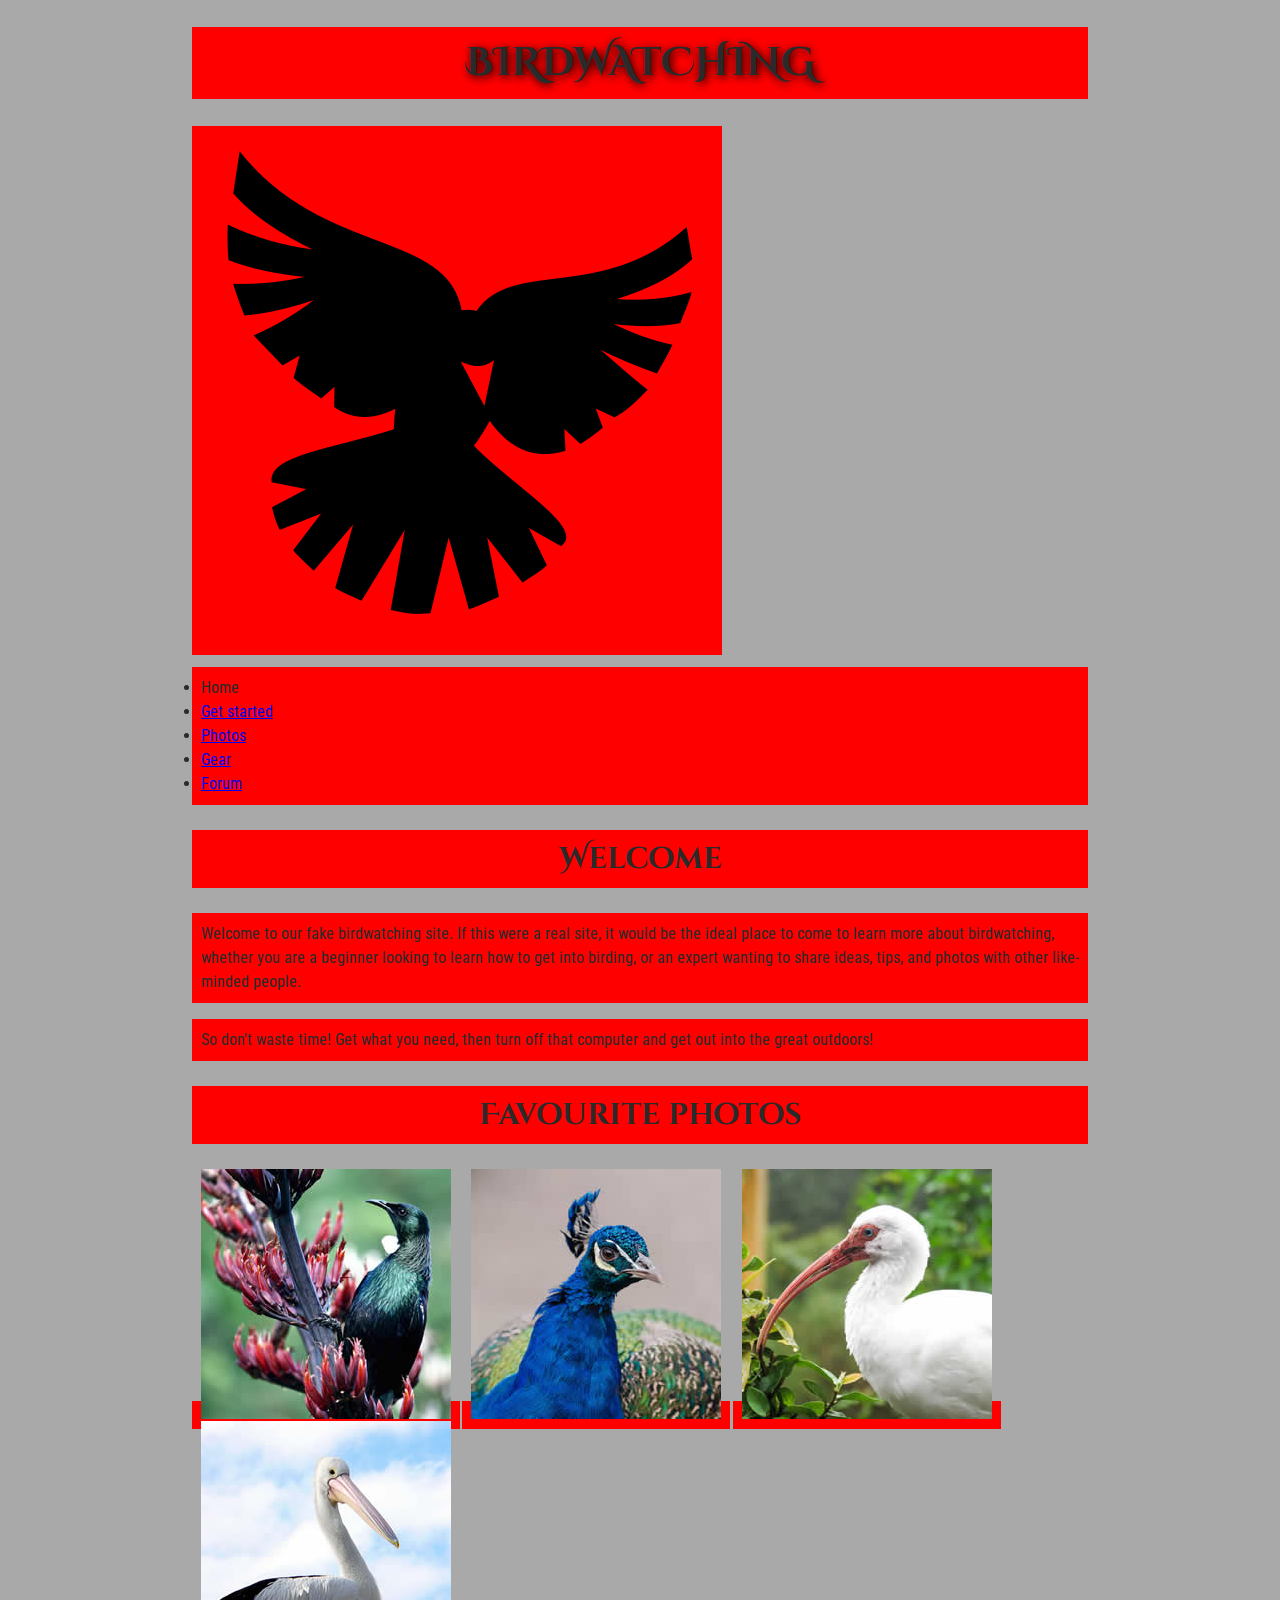
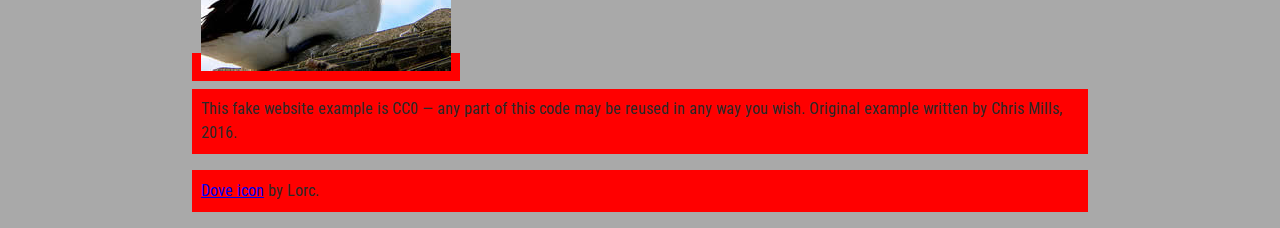
<file: asses1/index.html>
<!DOCTYPE html>
<html>
  <head>
    <meta charset="utf-8">
    <title>Birdwatching</title>
    <link href="https://fonts.googleapis.com/css?family=Roboto+Condensed:300|Cinzel+Decorative:700" rel="stylesheet">

    <link rel="stylesheet" href="style.css">
    <!--[if lt IE 9]>
      <script src="//html5shiv.googlecode.com/svn/trunk/html5.js"></script>
    <![endif]-->
  </head>

  <body>

      <h1>Birdwatching</h1>
      <img src="dove.png" alt="a simple dove logo">


      <ul>
        <li><span>Home</span></li>
        <li><a href="#">Get started</a></li>
        <li><a href="#">Photos</a></li>
        <li><a href="#">Gear</a></li>
        <li><a href="#">Forum</a></li>
      </ul>


      <h2>Welcome</h2>

      <p>Welcome to our fake birdwatching site. If this were a real site, it would be the ideal place to come to learn more about birdwatching, whether you are a beginner looking to learn how to get into birding, or an expert wanting to share ideas, tips, and photos with other like-minded people.</p>

      <p>So don't waste time! Get what you need, then turn off that computer and get out into the great outdoors!</p>

      <h2>Favourite photos</h2>

      <a href="favorite-1.jpg"><img src="favorite-1_th.jpg" alt="Small black bird, black claws, long black slender beak, links to larger version of the image"></a>
      <a href="favorite-2.jpg"><img src="favorite-2_th.jpg" alt="Top half of a pretty bird with bright blue plumage on neck, light colored beak, blue headdress, links to larger version of the image"></a>
      <a href="favorite-3.jpg"><img src="favorite-3_th.jpg" alt="Top half of a large bird with white plumage, very long curved narrow light colored break, links to larger version of the image"></a>
      <a href="favorite-4.jpg"><img src="favorite-4_th.jpg" alt="Large bird, mostly white plumage with black plumage on back and rear, long straight white beak, links to larger version of the image"></a>


      <p>This fake website example is CC0 — any part of this code may be reused in any way you wish. Original example written by Chris Mills, 2016.</p>

      <p><a href="http://game-icons.net/lorc/originals/dove.html">Dove icon</a> by Lorc.</p>

  </body>
</html>
</file>
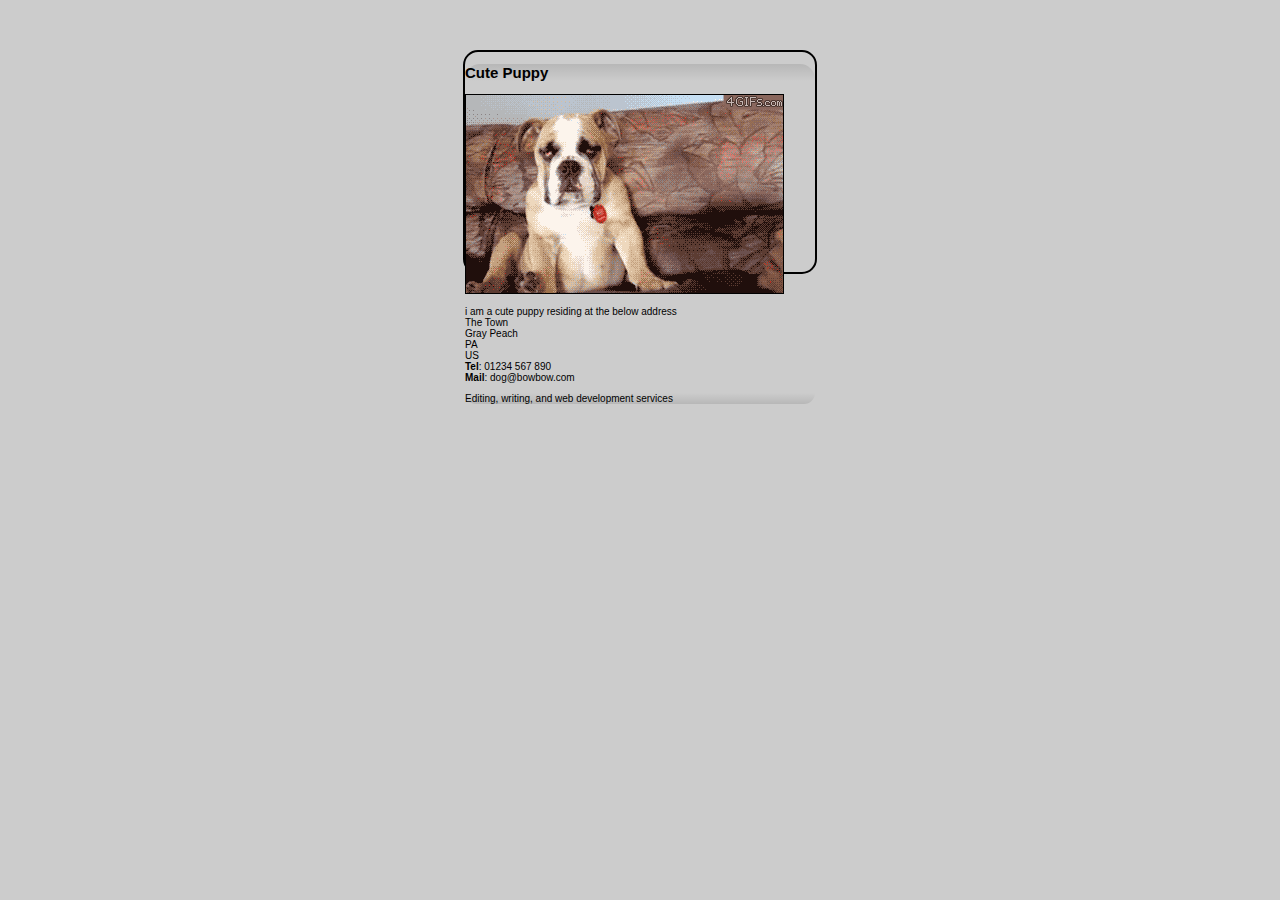
<file: asses2/index.html>
<!DOCTYPE html>
<html>
  <head>
    <meta charset="utf-8">
    <title>Puppy Page - Bow Bow</title>
    <link rel="stylesheet" href="style.css">
  </head>
  <body>

  <section class="card">
    <header>
      <h2>Cute Puppy</h2>
    </header>
    <article>
      <img src="img.jpg" alt="A picture of cute doggy">
      <p>i am a cute puppy residing at the below address</br>
         The Town<br>
         Gray Peach<br>
         PA<br>
         US<br>
        <strong>Tel</strong>: 01234 567 890<br>
        <strong>Mail</strong>: dog@bowbow.com</p>
    </article>
    <footer>
      <p>Editing, writing, and web development services</p>
    </footer>
  </section>

  </body>
</html>
</file>
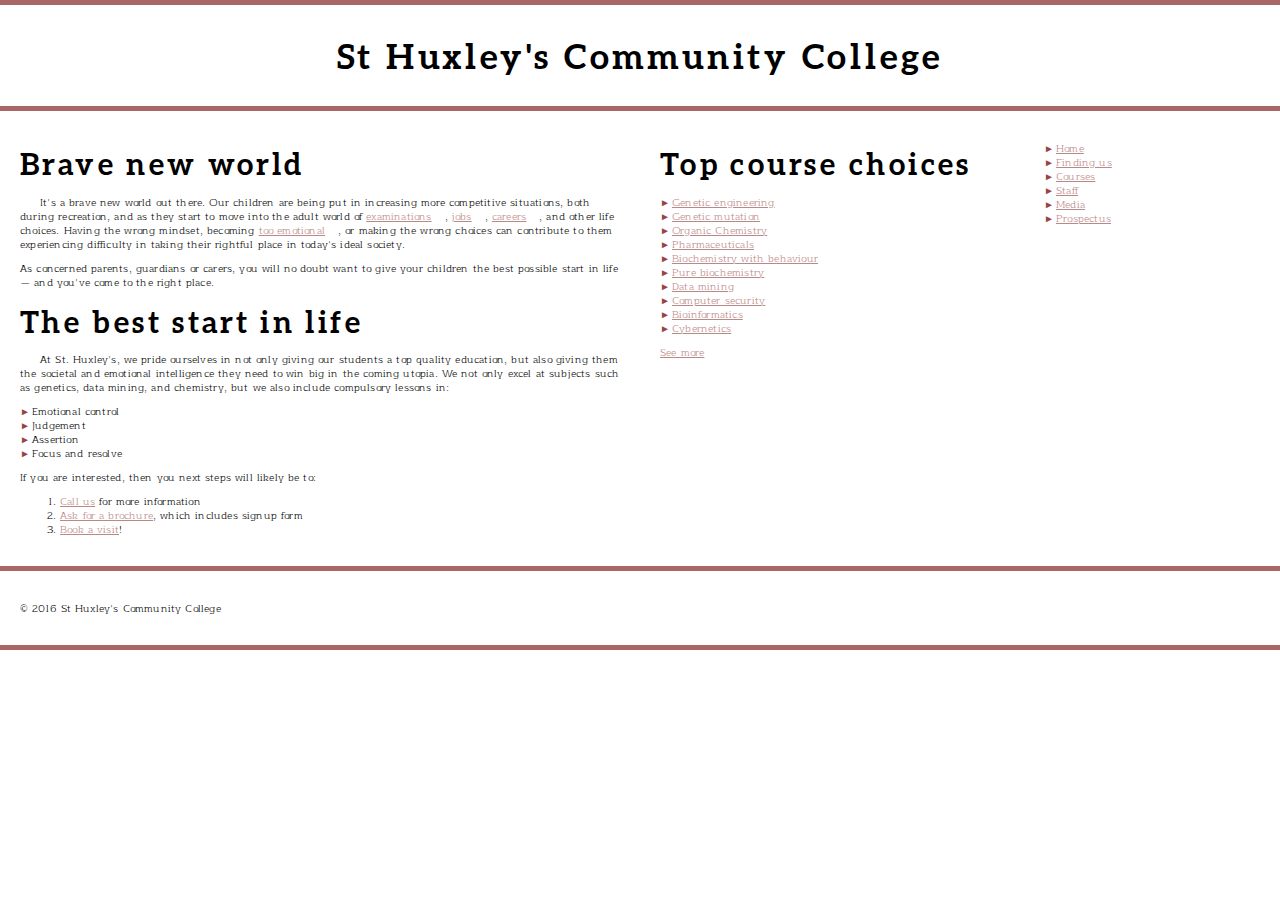
<file: asses3/index.html>
<!DOCTYPE html>
<html>
  <head>
    <meta charset="utf-8">
    <title>St Huxley's Community College</title>
    <link href="style.css" type="text/css" rel="stylesheet">
  </head>
  <body>

  <header>
    <h1>St Huxley's Community College</h1>
  </header>

  <section>
      <h2>Brave new world</h2>

      <p>It's a brave new world out there. Our children are being put in increasing more competitive situations, both during recreation, and as they start to move into the adult world of <a href="https://en.wikipedia.org/wiki/Examination">examinations</a>, <a href="https://en.wikipedia.org/wiki/Jobs">jobs</a>, <a href="https://en.wikipedia.org/wiki/Career">careers</a>, and other life choices. Having the wrong mindset, becoming <a href="https://en.wikipedia.org/wiki/Emotion">too emotional</a>, or making the wrong choices can contribute to them experiencing difficulty in taking their rightful place in today's ideal society.</p>

      <p>As concerned parents, guardians or carers, you will no doubt want to give your children the best possible start in life — and you've come to the right place.</p>

      <h2>The best start in life</h2>

      <p>At St. Huxley's, we pride ourselves in not only giving our students a top quality education, but also giving them the societal and emotional intelligence they need to win big in the coming utopia. We not only excel at subjects such as genetics, data mining, and chemistry, but we also include compulsory lessons in:</p>

      <ul>
        <li>Emotional control</li>
        <li>Judgement</li>
        <li>Assertion</li>
        <li>Focus and resolve</li>
      </ul>

      <p>If you are interested, then you next steps will likely be to:</p>

      <ol>
        <li><a href="#">Call us</a> for more information</li>
        <li><a href="#">Ask for a brochure</a>, which includes signup form</li>
        <li><a href="#">Book a visit</a>!</li>
      </ol>
  </section>

  <aside>

    <h2>Top course choices</h2>

    <ul>
      <li><a href="#">Genetic engineering</a></li>
      <li><a href="#">Genetic mutation</a></li>
      <li><a href="#">Organic Chemistry</a></li>
      <li><a href="#">Pharmaceuticals</a></li>
      <li><a href="#">Biochemistry with behaviour</a></li>
      <li><a href="#">Pure biochemistry</a></li>
      <li><a href="#">Data mining</a></li>
      <li><a href="#">Computer security</a></li>
      <li><a href="#">Bioinformatics</a></li>
      <li><a href="#">Cybernetics</a></li>
    </ul>

    <p><a href="#">See more</a></p>

  </aside>

  <nav>

    <ul>
      <li><a href="#">Home</a></li>
      <li><a href="#">Finding us</a></li>
      <li><a href="#">Courses</a></li>
      <li><a href="#">Staff</a></li>
      <li><a href="#">Media</a></li>
      <li><a href="#">Prospectus</a></li>
    </ul>

  </nav>

  <footer>

    <p>&copy; 2016 St Huxley's Community College</p>

  </footer>

  </body>
</html>
</file>
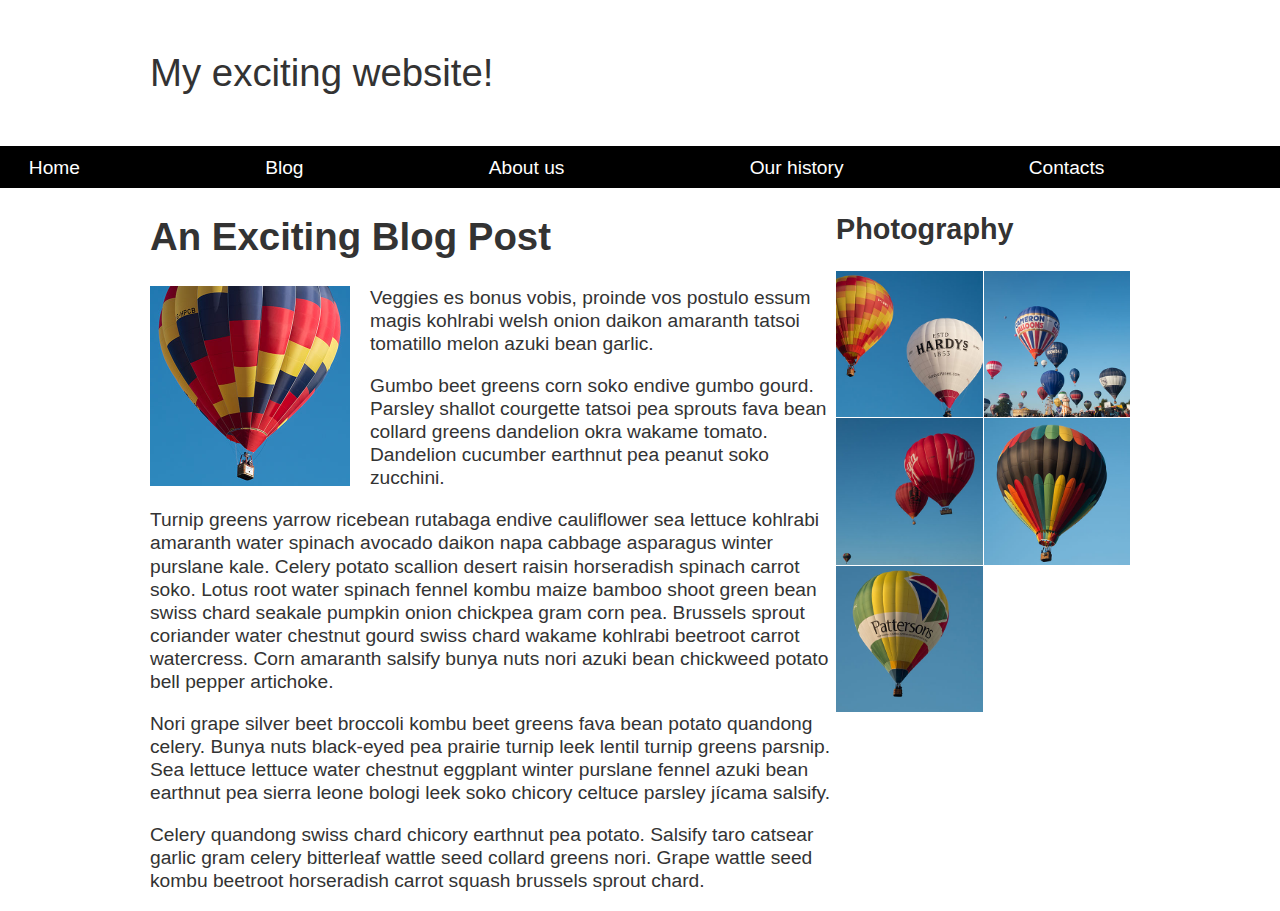
<file: asses4/index.html>
<!DOCTYPE html>
<html>

<head>
  <meta charset="utf-8">
  <title>Layout Task</title>
  <link href="styles.css" rel="stylesheet" type="text/css">
</head>

<body>

  <div class="logo">
    My exciting website!
  </div>

  <nav>
    <ul>
      <li>
        <a href="">Home</a>
      </li>
      <li>
        <a href="">Blog</a>
      </li>
      <li>
        <a href="">About us</a>
      </li>
      <li>
        <a href="">Our history</a>
      </li>
      <li>
        <a href="">Contacts</a>
      </li>
    </ul>
  </nav>

  <main class="grid">
    <article>
      <h1>
        An Exciting Blog Post
      </h1>
      <img src="images/balloon-sq6.jpg" alt="placeholder" class="feature">
      <p>Veggies es bonus vobis, proinde vos postulo essum magis kohlrabi welsh onion daikon amaranth tatsoi tomatillo melon
        azuki bean garlic.</p>

      <p>Gumbo beet greens corn soko endive gumbo gourd. Parsley shallot courgette tatsoi pea sprouts fava bean collard greens
        dandelion okra wakame tomato. Dandelion cucumber earthnut pea peanut soko zucchini.</p>

      <p>Turnip greens yarrow ricebean rutabaga endive cauliflower sea lettuce kohlrabi amaranth water spinach avocado daikon
        napa cabbage asparagus winter purslane kale. Celery potato scallion desert raisin horseradish spinach carrot soko.
        Lotus root water spinach fennel kombu maize bamboo shoot green bean swiss chard seakale pumpkin onion chickpea gram
        corn pea. Brussels sprout coriander water chestnut gourd swiss chard wakame kohlrabi beetroot carrot watercress.
        Corn amaranth salsify bunya nuts nori azuki bean chickweed potato bell pepper artichoke.</p>

      <p>Nori grape silver beet broccoli kombu beet greens fava bean potato quandong celery. Bunya nuts black-eyed pea prairie
        turnip leek lentil turnip greens parsnip. Sea lettuce lettuce water chestnut eggplant winter purslane fennel azuki
        bean earthnut pea sierra leone bologi leek soko chicory celtuce parsley jícama salsify.</p>

      <p>Celery quandong swiss chard chicory earthnut pea potato. Salsify taro catsear garlic gram celery bitterleaf wattle
        seed collard greens nori. Grape wattle seed kombu beetroot horseradish carrot squash brussels sprout chard.</p>

    </article>

    <aside>
      <h2>
        Photography
      </h2>
      <ul class="photos">
        <li>
          <img src="images/balloon-sq1.jpg" alt="placeholder">
        </li>
        <li>
          <img src="images/balloon-sq2.jpg" alt="placeholder">
        </li>
        <li>
          <img src="images/balloon-sq3.jpg" alt="placeholder">
        </li>
        <li>
          <img src="images/balloon-sq4.jpg" alt="placeholder">
        </li>
        <li>
          <img src="images/balloon-sq5.jpg" alt="placeholder">
        </li>
      </ul>

    </aside>
  </main>

</body>

</html>
</file>
<file: asses1/style.css>
/* || General setup */

html, body {
  margin: 0;
  padding: 0;
}

html {
  font-size: 10px;
  background-color: #a9a9a9;
}

body {
  width: 70%;
  min-width: 800px;
  margin: 0 auto;
}

/* || typography */

h1, h2, h3 {
  font-family: 'Cinzel Decorative', cursive;
  color: #2a2a2a;
}

p, input, li {
  font-family: 'Roboto Condensed', sans-serif;
  color: #2a2a2a;
}

h1 {
  font-size: 4rem;
  text-align: center;
  text-shadow: 2px 2px 10px black;
}

h2 {
  font-size: 3rem;
  text-align: center;
}

h3 {
  font-size: 2.2rem;
}

p, li {
  font-size: 1.6rem;
  line-height: 1.5;
}

/* || header layout */

header {
  margin-bottom: 10px;
  display: flex;
  flex-flow: row wrap;
}

body > * {
  background-color: red;
  padding: 1%;
}

main, header, nav, article, aside, footer, section {
  background-color: rgba(0,255,0,0.5);
  padding: 1%;
}

h1 {
  flex: 5;
  text-transform: uppercase;
}

header img {
  display: block;
  height: 60px;
  padding-top: 20.15px;
}

nav {
  height: 50px;
  flex: 100%;
  display: flex;
}

nav ul {
  padding: 0;
  list-style-type: none;
  flex: 2;
  display: flex;
}

nav li {
  display: inline;
  text-align: center;
  flex: 1;
}

nav a, nav span {
  display: inline-block;
  font-size: 2rem;
  height: 3rem;
  line-height: 1.7;
  text-transform: uppercase;
  text-decoration: none;
  color: black;

}

/* || main layout */

main {
  display: flex;
}

article, section {
  flex: 4;
}

aside {
  flex: 1;
  margin-left: 10px;
  padding: 1%;
}

aside a {
  display: block;
  float: left;
  width: 50%;
}

aside img {
  max-width: 100%;
}

footer {
  margin-top: 10px;
}
</file>
<file: asses2/style.css>
/* General styles - put these straight into your stylesheet */

body {
  margin: 0;
}

html {
  font-family: 'Helvetica neue', Arial, 'sans serif';
  font-size: 10px;
  background-color: #ccc;
}

/* Selectors to be matched up with rulesets */

/* Rulesets to be matched up with selectors */

.card  {
  width: 35em;
  height: 22em;
  margin: 5em auto;
  background-colour: red;
  border: 0.2em solid black;
  border-radius: 1.5em;
}

.card header {
  background-image: linear-gradient(to bottom,rgba(0,0,0,0.1), rgba(0,0,0,0));
  border-radius: 1.5em 1.5em 0 0;
}

.card footer{
  background-image: linear-gradient(to bottom,rgba(0,0,0,0), rgba(0,0,0,0.1));
  border-radius: 0 0 1.5em 1.5em;
}

.card article img {
  max-height: 100%
  float: right;
}

/*setup of the card container*/

/*styles specific to the header and footer*/

/*styles specific to the main business card contents.*/
</file>
<file: asses3/style.css>
/* General setup */
@font-face {
    font-family: 'Afta serif';
    src: url('fonts/Aftaserif.woff2') format('woff2'),
    url('fonts/Aftaserif.woff') format('woff');
    font-weight: normal;
    font-style: normal;
}

@font-face {
    font-family: 'Aleo';
    src: url('fonts/Aleo-Bold.woff2') format('woff2'),
    url('fonts/Aleo-Bold.woff') format('woff');
    font-weight: bold;
    font-style: normal;
}
* {
  box-sizing: border-box;
}

body {
  margin: 0 auto;
  min-width: 1000px;
  max-width: 1400px;
}

/* Layout */

section {
  float: left;
  width: 50%;
}

aside {
  float: left;
  width: 30%;
}

nav {
  float: left;
  width: 20%;
}

footer {
  clear: both;
}

header, section, aside, nav, footer {
  padding: 20px;
}

/* header and footer */

header, footer {
  border-top: 5px solid #a66;
  border-bottom: 5px solid #a66;
}

/* WRITE YOUR CODE BELOW HERE */
body {
    font-family: "Afta serif";
    line-height : 1.4em;
    letter-spacing: .02em;
    word-spacing: .08em;
}

h1,h2,h3 {
    font-family: "Aleo";
    letter-spacing: .08em;
}

h1 {
    font-size: 3.5em;
}

h2 {
    font-size: 3em;
}

h3 {
    font-size: 2em;
}

* {
    font-size: 10px;
}

header {
   text-align: center;
}

h2 + p {
    text-indent: 20px;
}

a {
    color: #b88;
}

a:visited {
    color: #944;
}

a:hover {
    color: #caa;
    text-decoration: none;
}

a:focus {
    color: #b99;
    text-decoration: none;
    outline: none;
}

a:active {
    color: #ddd;
    background-color: #944;
}

a[href*="http"] {
     background: url('https://mdn.mozillademos.org/files/12982/external-link-52.png') no-repeat 100% 0;
     background-size: 10px 10px;
     padding-right: 13px;
}

li {
    line-height : 1.4em;
}

ul {
    list-style: none;
    margin-left: 0;
    padding-left: 1.2em;
    text-indent: -1.2em;
}

ul li:before {
    content: "►";
    display: block;
    float: left;
    width: 1.2em;
    color: #944;
}
</file>
<file: asses4/styles.css>
body {
    background-color: #fff;
    color: #333;
    margin: 0;
    font: 1.2em / 1.2 Arial, Helvetica, sans-serif;
}

img {
    max-width: 100%;
    display: block;
}

.logo {
    font-size: 200%;
    padding: 50px 20px;
    margin: 0 auto;
    max-width: 980px;
}

.grid {
    margin: 0 auto;
    padding: 0 20px;
    max-width: 980px;
    display:grid;
    grid-template-columns: 70% 30% ;
}

nav {
    background-color: #000;
    padding: .5em;
    position: sticky;
    top: 0;
}

nav ul {
    margin: 0;
    padding: 0;
    list-style: none;
    display:flex;
}

nav ul li {
    flex-grow: 1;
}


nav a {
    color: #fff;
    text-decoration: none;
    padding: .5em 1em;
}

.photos {
    list-style: none;
    margin: 0px;
    padding: 0px;
    display: grid;
    grid-template-columns: 1fr 1fr;
    grid-gap: 1px;
}

.feature {
    width: 200px;
    float: left;
    margin-right: 20px;
}

main {
    left-padding: 100px;
    right-padding: 100px;
    display:flex;
}

section {
    flex: 3;
}

aside {
    flex: 2;
}
</file>
